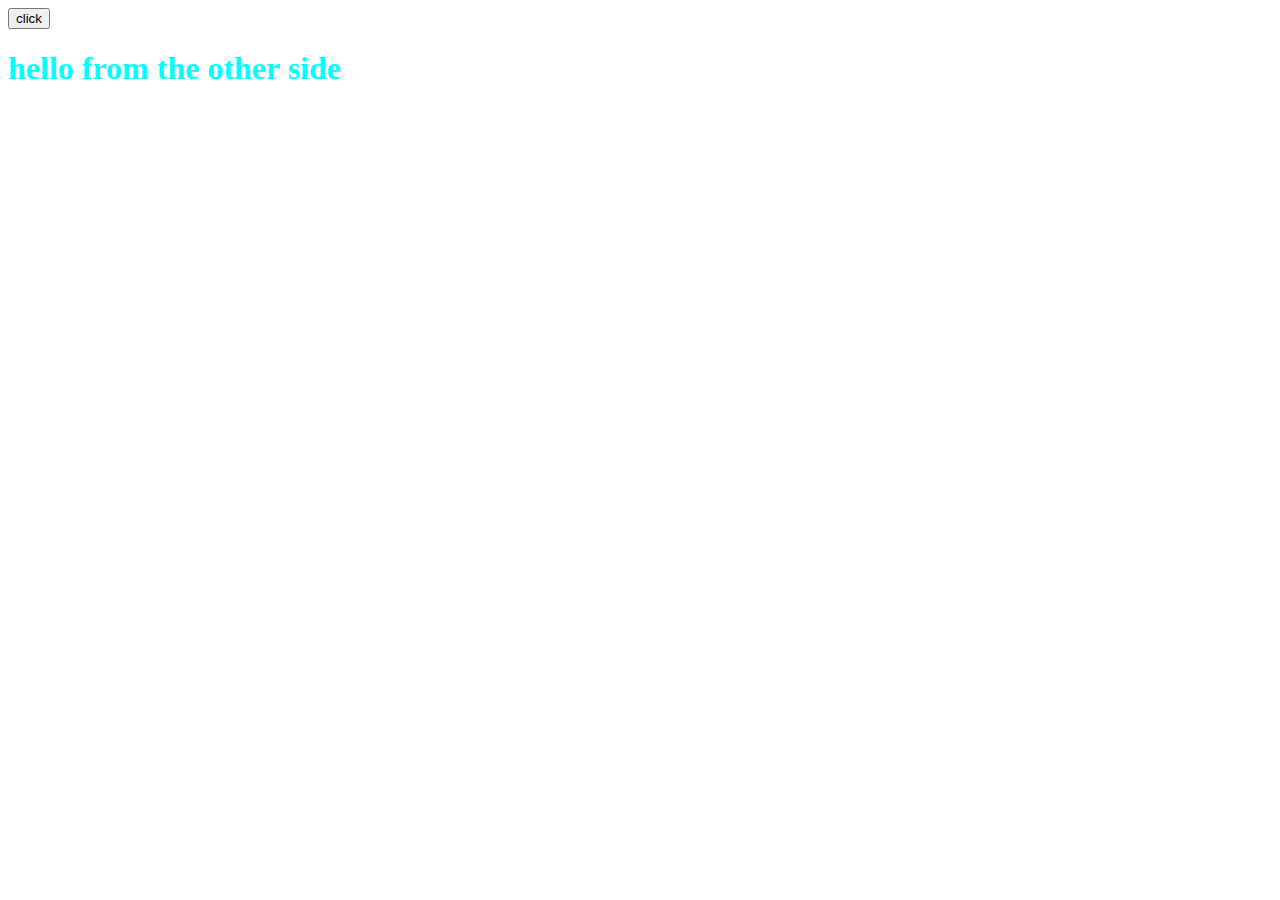
<file: index.html>
<!DOCTYPE html>
<html lang="en">
<head>
    <meta charset="UTF-8">
    <meta name="viewport" content="width=device-width, initial-scale=1.0">
    <title>Document</title>
</head>
<body>
   
   
<button id="button">click</button>
<script>
    let change= document.getElementById("button")
    function update(){
        let input=prompt("Enter your name")
        document.getElementById("button").innerHTML=input
    }
    change.addEventListener("click",update)
    
    
    
</script>
<h1 id="h1class">hello from the other side</h1>

<script>
    document.getElementById("h1class").style.color = "aqua"
</script>
    
</body>
</html>
</file>
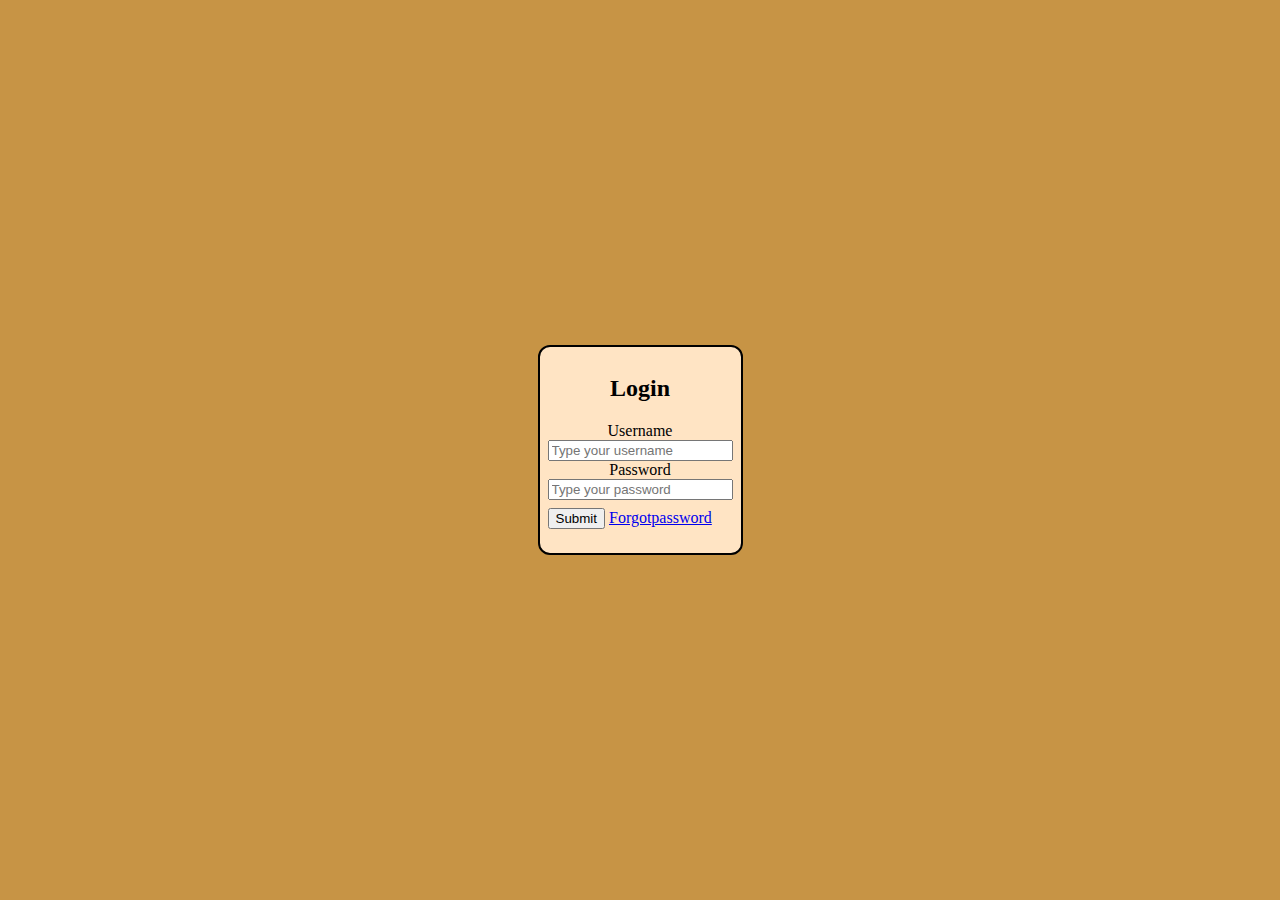
<file: login.html>
<!DOCTYPE html>
<html lang="en">
<head>
    <meta charset="UTF-8">
    <meta name="viewport" content="width=device-width, initial-scale=1.0">
    <title>Loginpage</title>
    <link rel="stylesheet" href="style.css">
</head>
<body >
<div id="box1">


  

   
    <h2>
        Login
    </h2>
    <div >
    <form action="post">
        </form> <div id = "ok" >
        <label for = "">Username</label>
    </div>
        <input type="text" name = "Username" placeholder ="Type your username">
    </form>
      <form action="post"><div id ="nok"> 
        <label for = "password">Password</label>
    </div>
        <input type="password" id = "password" placeholder ="Type your password"><br>
        <input type ="submit" style="margin-top: 8px;">
        <a href="http://127.0.0.1:3000/reset.html" target="_blank">Forgotpassword</a>
        
    </form>
    </div>
   
 
    
</div>
    
</body>
</html>
</file>
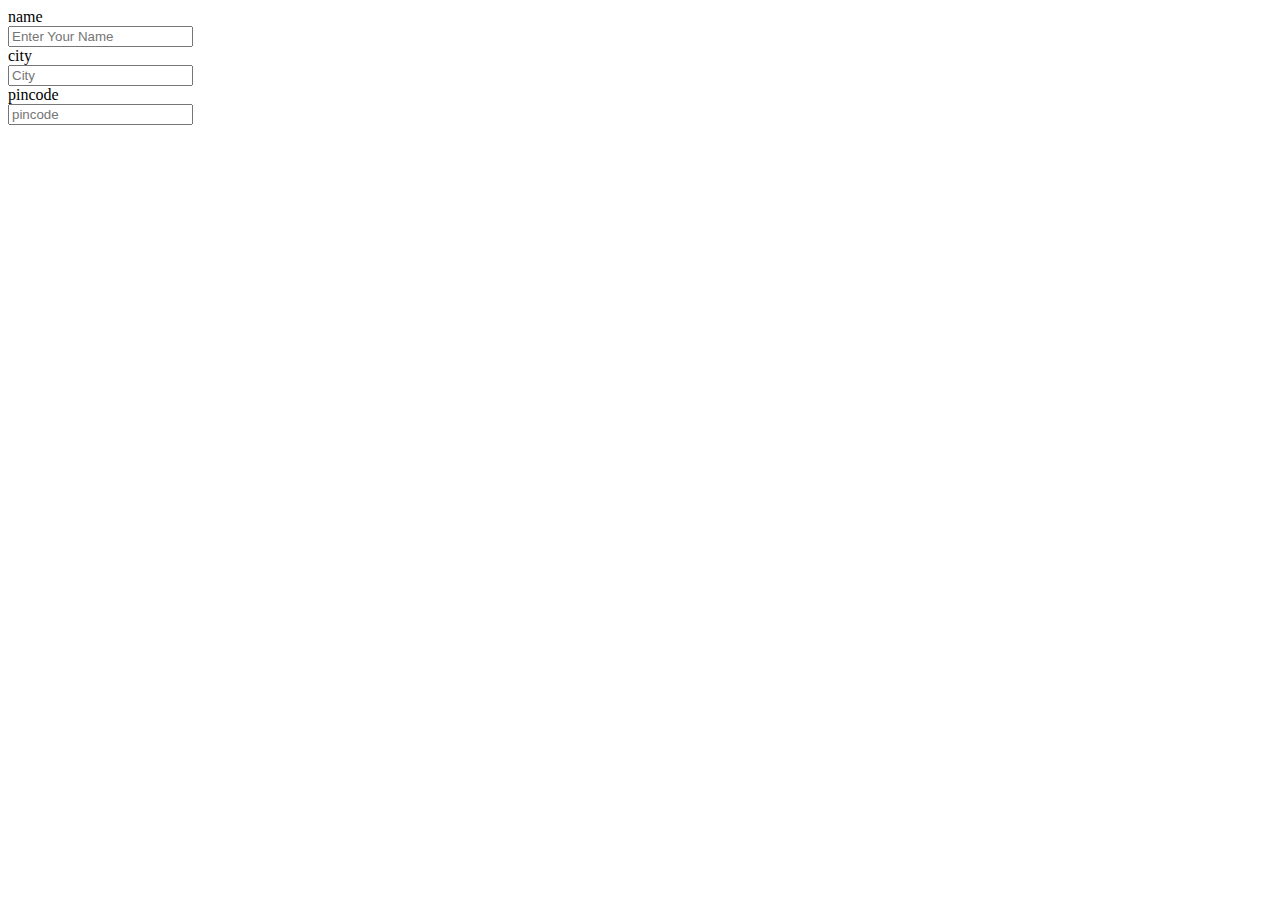
<file: quiz2.html>
<!DOCTYPE html>
<html lang="en">
<head>
    <meta charset="UTF-8">
    <meta name="viewport" content="width=device-width, initial-scale=1.0">
    <title>QUIZ2 </title>
    <style>
        h1
        {
            background-color: rgb(250, 245, 92);
        }
        ol{
            background-color: rgb(197, 156, 235);
        }
        h2,ul{
            background-color: rgb(211, 161, 199);
        }

    </style>
</head>
<body>
    <label for = "name">name</label>
    <form action ="post">
        <input type ="text" name="your name" placeholder="Enter Your Name" > 
    </form>
    <label for = "city">city</label>
    <form action ="post">
        <input type ="text" name="city" placeholder="City" > 
    </form>
    <label for = "pincode">pincode</label>
    <form action ="post">
        <input type ="number" name="pincode" placeholder="pincode" > 
        
    </form>
    

    


    
</body>
</html>
</file>
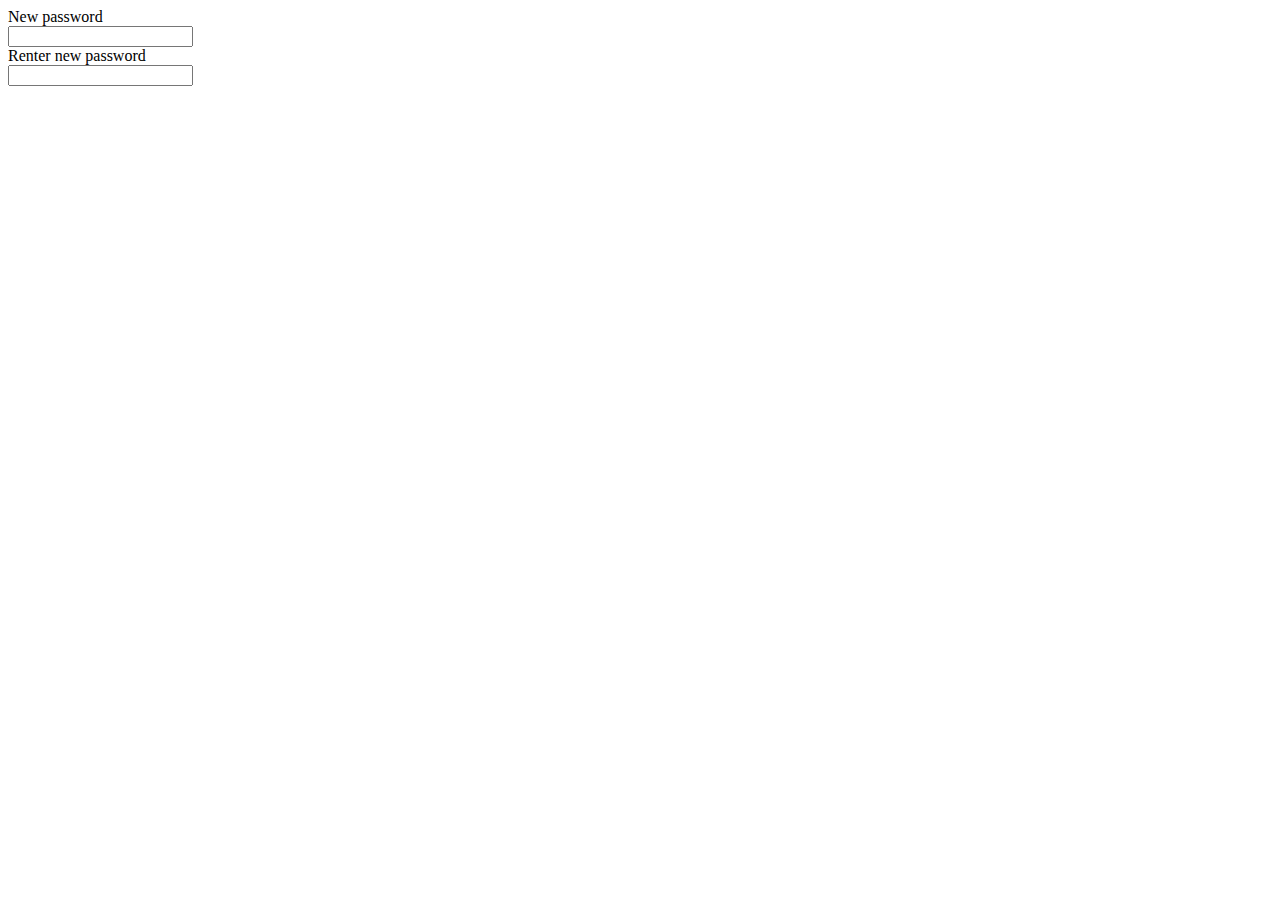
<file: reset.html>
<!DOCTYPE html>
<html lang="en">
<head>
    <meta charset="UTF-8">
    <meta name="viewport" content="width=device-width, initial-scale=1.0">
    <title>reset</title>
</head>
<body>
    <form action="" method="post">
        <label for="New password"> New password</label><br>
        <input type ="password" id = "New password" ><br>
        <label for="Renter new password" >Renter new password</label><br>
        <input type ="password" id = "Renter new password" >

    </form>
    
</body>
</html>
</file>
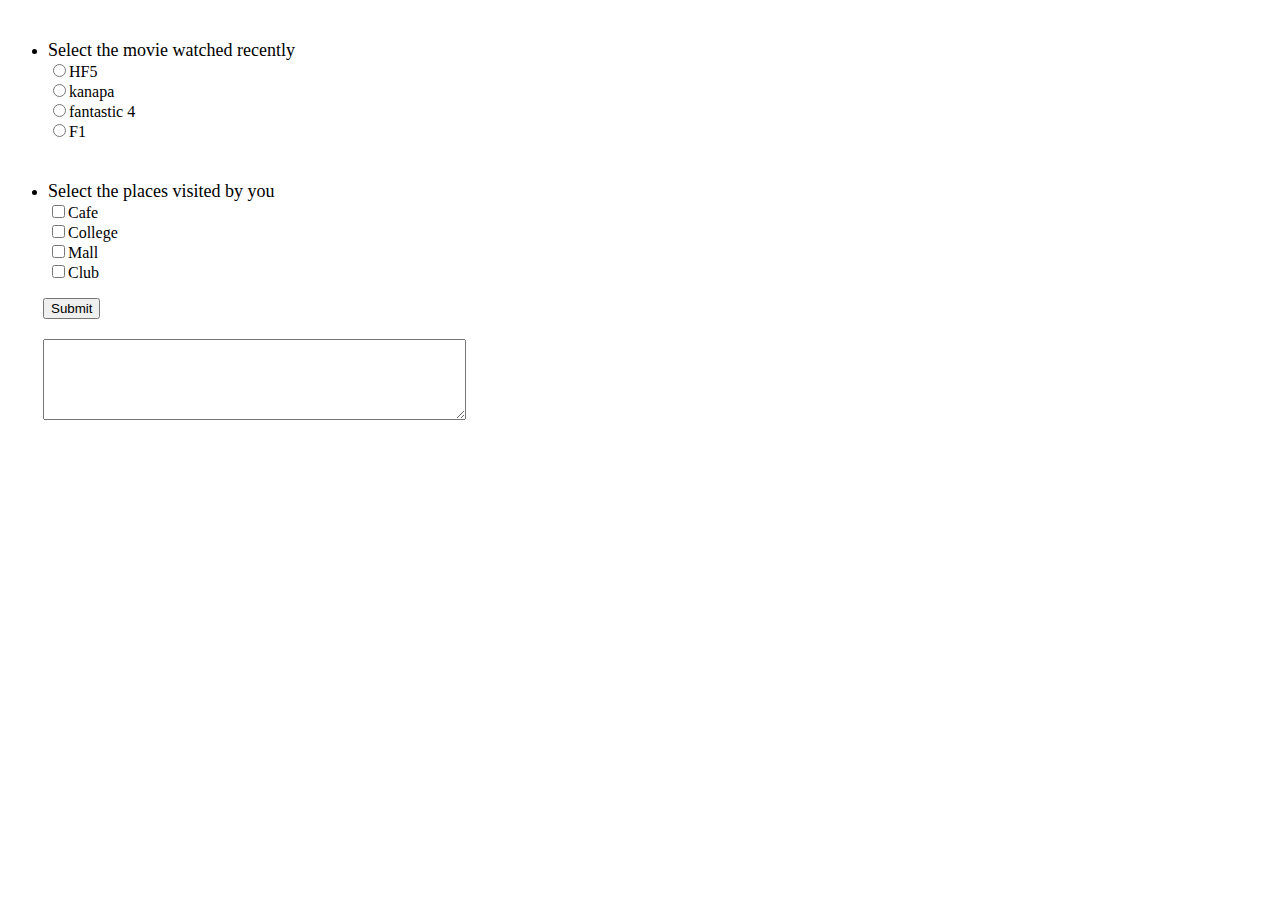
<file: task2.html>
<!DOCTYPE html>
<html lang="en">
<head>
    <meta charset="UTF-8">
    <meta name="viewport" content="width=device-width, initial-scale=1.0">
    <title>Task2</title> 
    <form action ="" method="post">
        <ul>
            <div id="sltmovie">

        <li style="margin-top: 40px;">
        <label for="movie watched" style="font-size: large;" >Select the movie watched recently</label><br>
        <label for="movie1" ></label>
        <input type="radio" id="movie1" value="HF5" name="movie">HF5<br>
        <label for="movie2"  ></label>
        <input type="radio" id="movie2" value="kanapa" name="movie">kanapa<br>
        <label for="movie3" ></label>
        <input type="radio" id="movie3" value="fantastic 4" name="movie">fantastic 4<br>
        <label for="movie4" ></label>
        <input type="radio" id="movie4" value="F1" name="movie">F1
        </div>
        </li>
         <div id="sltplace">
         <li style="margin-top: 40px;">

            <label for="places visited" style="font-size: large;">Select the places visited by you</label><br>
            <label for="Cafe"></label>
            <input type="checkbox" id="Cafe" value="Cafe" name="place">Cafe<br>
            <label for="College"></label>
            <input type="checkbox" id="College" value="College" name="place">College<br>
            <label for="Mall"></label>
            <input type="checkbox" id="Mall"  value="Mall" name="place">Mall<br>
            <label for="Club"></label>
            <input type="checkbox" id="Club" value="club" name="place">Club<br>
            </div>
            
        </li>   
    </ul>
   
    </form>
    <button id="select" style="margin-left: 35px;" >Submit </button><br>
    <div>

    

    <textarea id="text" style="margin-left: 35px; margin-top: 20px;" rows="5" cols="50" ></textarea>
    </div>
    <script>
        let cap= document.getElementById("select")
        cap.addEventListener("click", paste)


    function paste() {
    const selctmovie = document.querySelector('input[name="movie"]:checked')
    const selctplaces = document.querySelectorAll('input[name="place"]:checked')
     let places 
     let movie

    
    if (selctmovie != null) {
        movie =   selctmovie.value;
       
    }
    if (selctplaces.length >0) {
     places = Array.from(selctplaces).map(function(cb) {
          return cb.value;
         })
         
        
       
    }
    let name = prompt("Enter your name")
    let ta = name +" watched "+ movie+ " and visited "
     +places
    document.getElementById("text").value = ta
   

    
   
}


       

    </script>


</head>
<body>
    
</body>
</html>
</file>
<file: style.css>
body {
    
      margin: 0;
      height: 100vh;
      display: flex;
      justify-content: center;
      align-items: center; 
      background-color:color-mix(in lab, red 40%, green 30%);
      
    }

  
h2{
    text-align: center;
    font-family: "consolas";
}
#box1{
    border: 2px solid ;
    border-radius: 12px;
    background-color: bisque;
    padding: 8px;
    height: 190px;
    
    
   
}
#ok{
    text-align: center;
}
#nok{
    text-align: center;
}
.com{
    margin-top: 2px;


}

.moo{
    margin-top: 2px;
    
    
}
</file>
